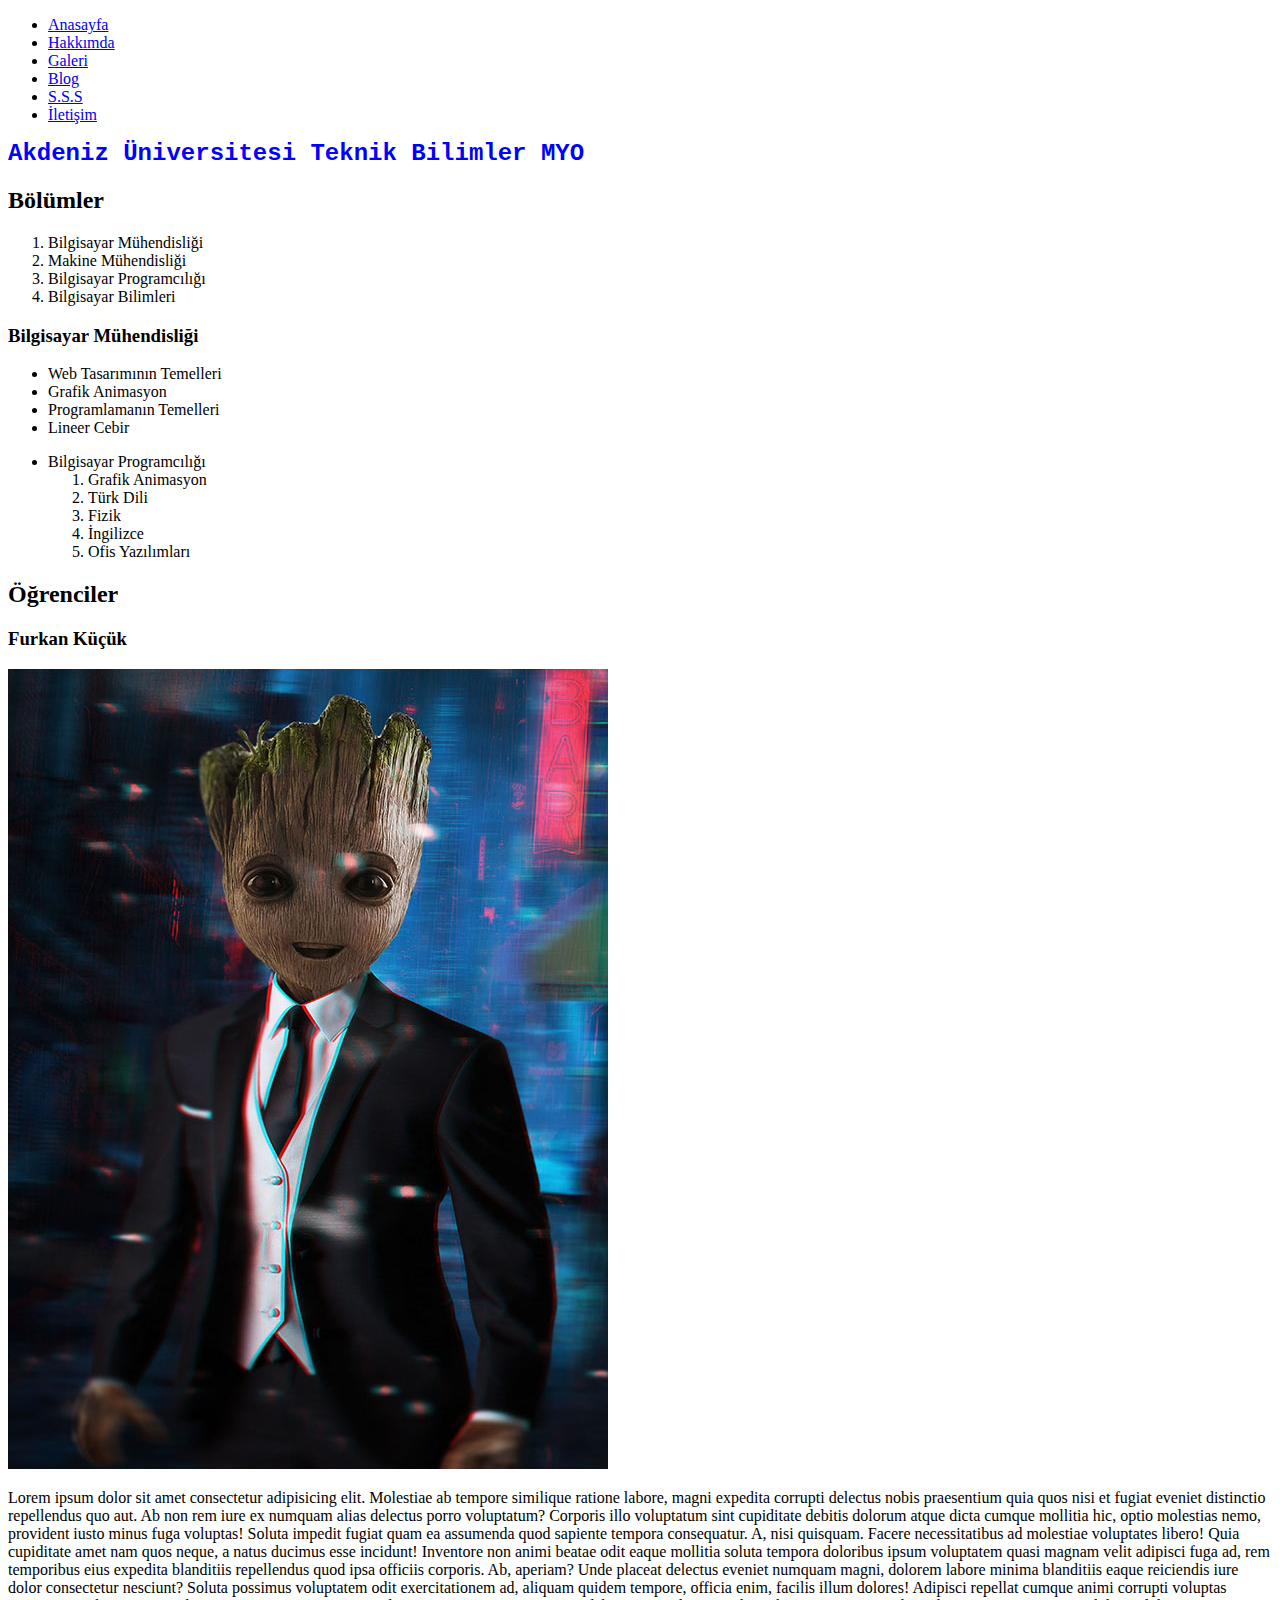
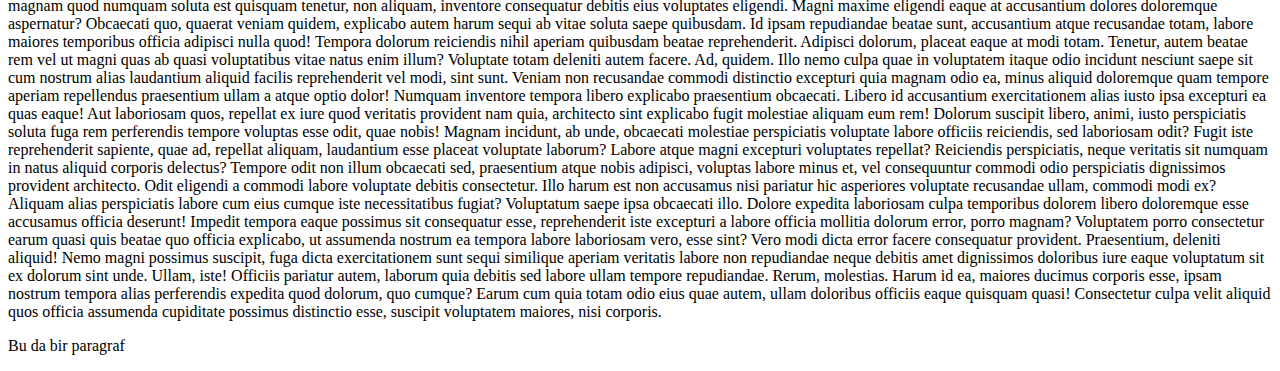
<file: index.html>
<!DOCTYPE html>
<html lang="en">
<head>
    <meta charset="UTF-8">
    <meta name="viewport" content="width=device-width, initial-scale=1.0">
    <title>MyWebSite</title>
</head>
<body>
    
 <!-- <a href="index.html">Anasayfa</a> |
    <a href="iletisim.html">İletişim</a> |
    <a href="https://www.akdeniz.edu.tr/">Akdeniz Üniversitesi</a> |
 -->

 
 <link rel="stylesheet" href="Css/style.css">
<ul>
    <li><a href="index.html">Anasayfa</a></li> 
    <li><a href="hakkimda.html">Hakkımda</a></li> 
    <li><a href="galeri.html">Galeri</a></li> 
    <li><a href="blog.html">Blog</a></li> 
    <li><a href="SSS.html">S.S.S</a></li> 
    <li><a href="iletisim.html">İletişim</a></li> 
</ul>
 
<h1>Akdeniz Üniversitesi Teknik Bilimler MYO</h1>
   
   <h2><strong>Bölümler</strong></h2>
   <ol>
        <li>Bilgisayar Mühendisliği</li>
        <li>Makine Mühendisliği</li>
        <li>Bilgisayar Programcılığı</li>
        <li>Bilgisayar Bilimleri</li>

    </ol>
        
    <h3>Bilgisayar Mühendisliği</h3>
    <ul type="square>">
            <li>Web Tasarımının Temelleri</li>
            <li>Grafik Animasyon</li>
            <li>Programlamanın Temelleri</li>
            <li>Lineer Cebir</li>
   </ul>
<ul>
     <li> Bilgisayar Programcılığı
         <ol type="1">
            <li>Grafik Animasyon</li>
            <li>Türk Dili</li>
            <li>Fizik</li>
            <li>İngilizce</li>
            <li>Ofis Yazılımları</li>
         </ol>
    </li>

</ul>

<h2>Öğrenciler</h2>
<h3>Furkan Küçük</h3>


</p>
    <img src="imgs/groot wp .jpg" alt="Groot Reis">

<p>Lorem ipsum dolor sit amet consectetur adipisicing elit. Molestiae ab tempore similique ratione labore, magni expedita corrupti delectus nobis praesentium quia quos nisi et fugiat eveniet distinctio repellendus quo aut.
Ab non rem iure ex numquam alias delectus porro voluptatum? Corporis illo voluptatum sint cupiditate debitis dolorum atque dicta cumque mollitia hic, optio molestias nemo, provident iusto minus fuga voluptas!
Soluta impedit fugiat quam ea assumenda quod sapiente tempora consequatur. A, nisi quisquam. Facere necessitatibus ad molestiae voluptates libero! Quia cupiditate amet nam quos neque, a natus ducimus esse incidunt!
Inventore non animi beatae odit eaque mollitia soluta tempora doloribus ipsum voluptatem quasi magnam velit adipisci fuga ad, rem temporibus eius expedita blanditiis repellendus quod ipsa officiis corporis. Ab, aperiam?
Unde placeat delectus eveniet numquam magni, dolorem labore minima blanditiis eaque reiciendis iure dolor consectetur nesciunt? Soluta possimus voluptatem odit exercitationem ad, aliquam quidem tempore, officia enim, facilis illum dolores!
Adipisci repellat cumque animi corrupti voluptas magnam quod numquam soluta est quisquam tenetur, non aliquam, inventore consequatur debitis eius voluptates eligendi. Magni maxime eligendi eaque at accusantium dolores doloremque aspernatur?
Obcaecati quo, quaerat veniam quidem, explicabo autem harum sequi ab vitae soluta saepe quibusdam. Id ipsam repudiandae beatae sunt, accusantium atque recusandae totam, labore maiores temporibus officia adipisci nulla quod!
Tempora dolorum reiciendis nihil aperiam quibusdam beatae reprehenderit. Adipisci dolorum, placeat eaque at modi totam. Tenetur, autem beatae rem vel ut magni quas ab quasi voluptatibus vitae natus enim illum?
Voluptate totam deleniti autem facere. Ad, quidem. Illo nemo culpa quae in voluptatem itaque odio incidunt nesciunt saepe sit cum nostrum alias laudantium aliquid facilis reprehenderit vel modi, sint sunt.
Veniam non recusandae commodi distinctio excepturi quia magnam odio ea, minus aliquid doloremque quam tempore aperiam repellendus praesentium ullam a atque optio dolor! Numquam inventore tempora libero explicabo praesentium obcaecati.
Libero id accusantium exercitationem alias iusto ipsa excepturi ea quas eaque! Aut laboriosam quos, repellat ex iure quod veritatis provident nam quia, architecto sint explicabo fugit molestiae aliquam eum rem!
Dolorum suscipit libero, animi, iusto perspiciatis soluta fuga rem perferendis tempore voluptas esse odit, quae nobis! Magnam incidunt, ab unde, obcaecati molestiae perspiciatis voluptate labore officiis reiciendis, sed laboriosam odit?
Fugit iste reprehenderit sapiente, quae ad, repellat aliquam, laudantium esse placeat voluptate laborum? Labore atque magni excepturi voluptates repellat? Reiciendis perspiciatis, neque veritatis sit numquam in natus aliquid corporis delectus?
Tempore odit non illum obcaecati sed, praesentium atque nobis adipisci, voluptas labore minus et, vel consequuntur commodi odio perspiciatis dignissimos provident architecto. Odit eligendi a commodi labore voluptate debitis consectetur.
Illo harum est non accusamus nisi pariatur hic asperiores voluptate recusandae ullam, commodi modi ex? Aliquam alias perspiciatis labore cum eius cumque iste necessitatibus fugiat? Voluptatum saepe ipsa obcaecati illo.
Dolore expedita laboriosam culpa temporibus dolorem libero doloremque esse accusamus officia deserunt! Impedit tempora eaque possimus sit consequatur esse, reprehenderit iste excepturi a labore officia mollitia dolorum error, porro magnam?
Voluptatem porro consectetur earum quasi quis beatae quo officia explicabo, ut assumenda nostrum ea tempora labore laboriosam vero, esse sint? Vero modi dicta error facere consequatur provident. Praesentium, deleniti aliquid!
Nemo magni possimus suscipit, fuga dicta exercitationem sunt sequi similique aperiam veritatis labore non repudiandae neque debitis amet dignissimos doloribus iure eaque voluptatum sit ex dolorum sint unde. Ullam, iste!
Officiis pariatur autem, laborum quia debitis sed labore ullam tempore repudiandae. Rerum, molestias. Harum id ea, maiores ducimus corporis esse, ipsam nostrum tempora alias perferendis expedita quod dolorum, quo cumque?
Earum cum quia totam odio eius quae autem, ullam doloribus officiis eaque quisquam quasi! Consectetur culpa velit aliquid quos officia assumenda cupiditate possimus distinctio esse, suscipit voluptatem maiores, nisi corporis.</p>

<p>Bu da bir paragraf</p>

        
       

</body>

</html>
</file>
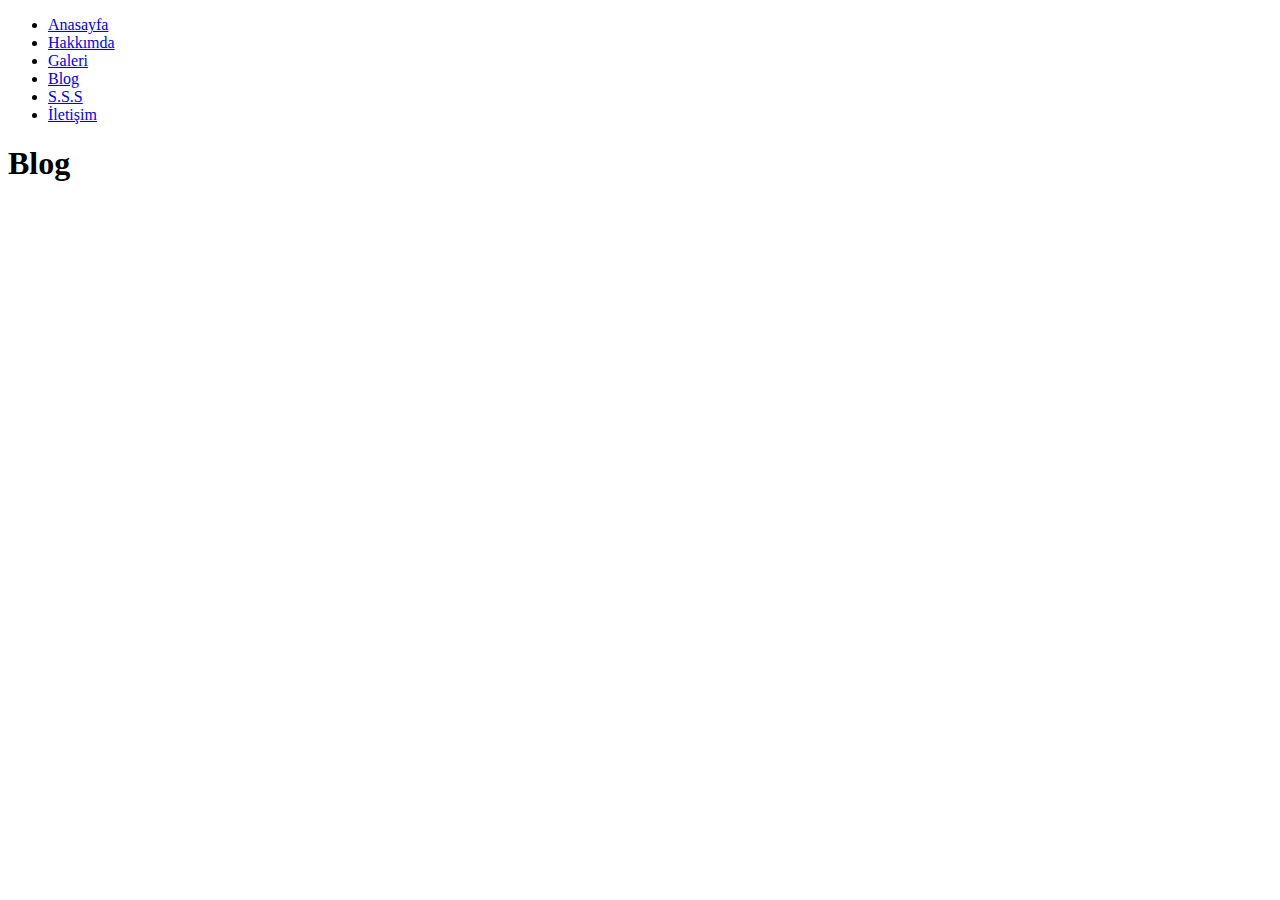
<file: blog.html>
<!DOCTYPE html>
<html lang="en">
<head>
    <meta charset="UTF-8">
    <meta name="viewport" content="width=device-width, initial-scale=1.0">
    <title>Blog</title>
</head>
<body>
    <ul>
        <li><a href="index.html">Anasayfa</a></li>
        <li><a href="hakkimda.html">Hakkımda</a></li>
        <li><a href="galeri.html">Galeri</a></li>
        <li><a href="blog.html">Blog</a></li>
        <li><a href="SSS.html">S.S.S</a></li>
        <li><a href="iletisim.html">İletişim</a></li>
    </ul>

    <h1>Blog</h1>
</body>
</html>
</file>
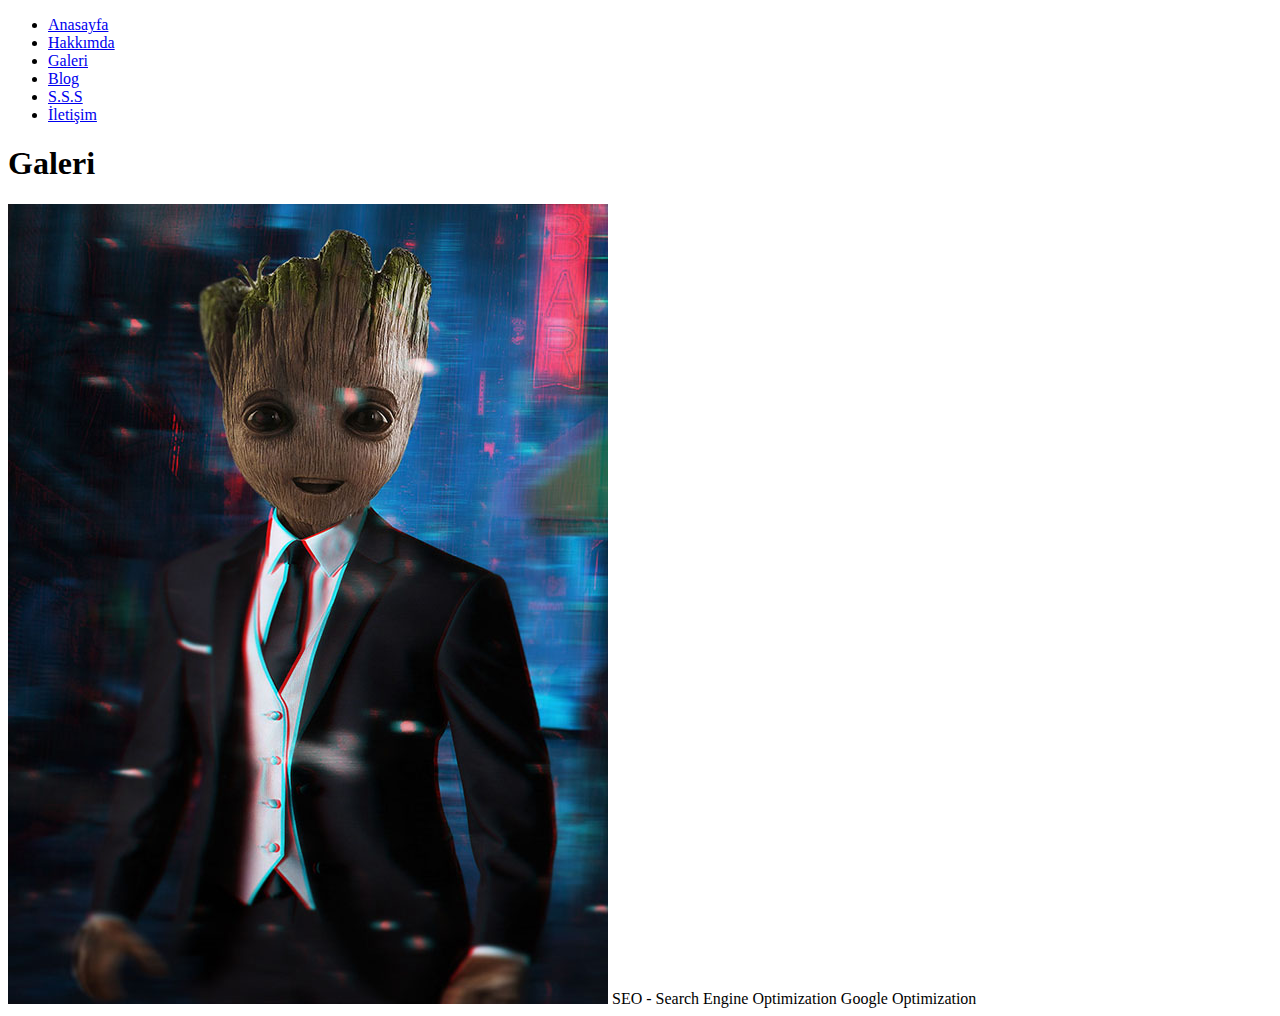
<file: galeri.html>
<!DOCTYPE html>
<html lang="en">
<head>
    <meta charset="UTF-8">
    <meta name="viewport" content="width=device-width, initial-scale=1.0">
    <title>Galeri</title>
</head>
<body>
    <ul>
        <li><a href="index.html">Anasayfa</a></li>
        <li><a href="hakkimda.html">Hakkımda</a></li>
        <li><a href="galeri.html">Galeri</a></li>
        <li><a href="blog.html">Blog</a></li>
        <li><a href="SSS.html">S.S.S</a></li>
        <li><a href="iletisim.html">İletişim</a></li>
    </ul>

    <h1>Galeri</h1>

         <a href=""><img src="imgs/groot wp .jpg" alt="Groot Adamdır"></a>
         SEO - Search Engine Optimization
         Google Optimization
</body>
</html>
</file>
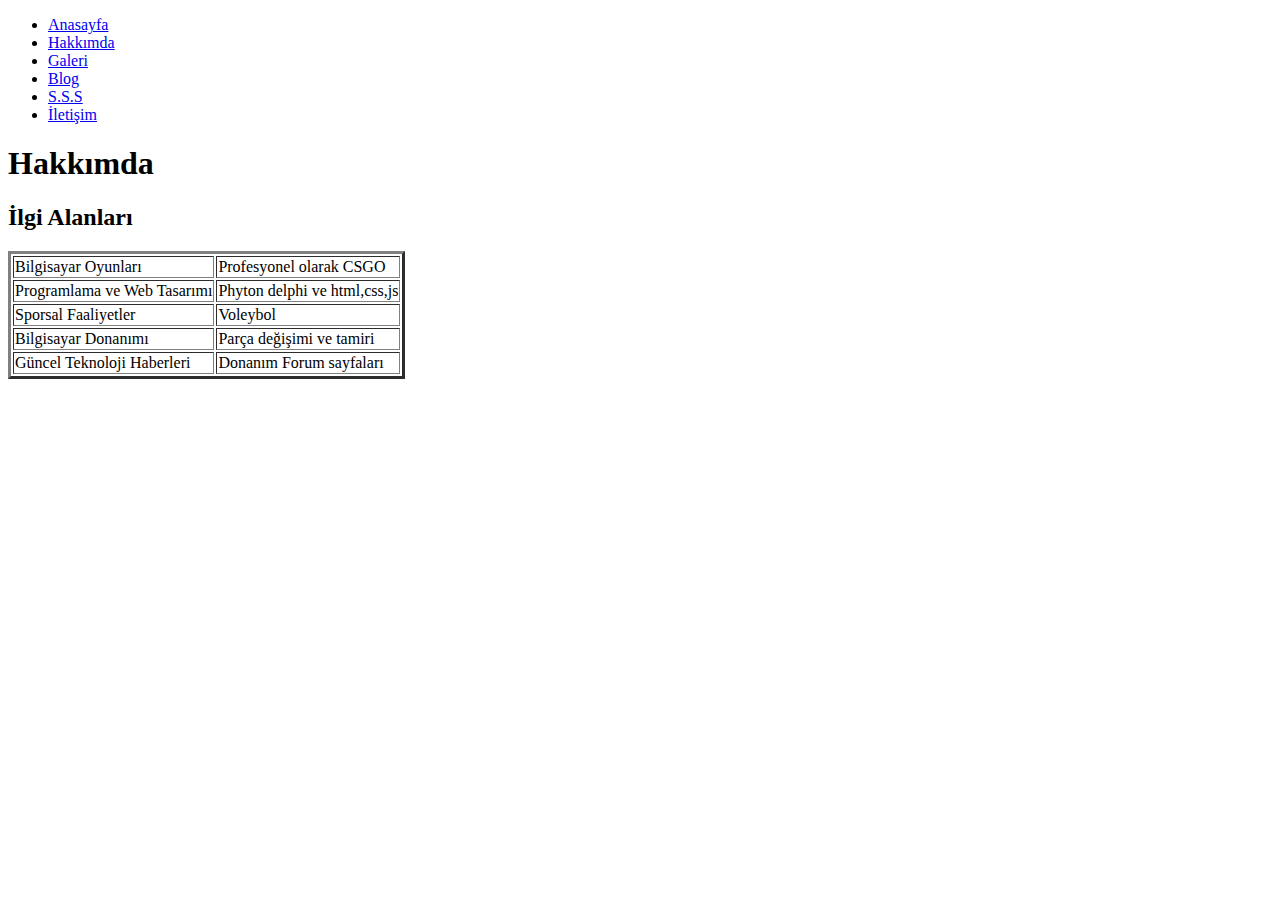
<file: hakkimda.html>
<!DOCTYPE html>
<html lang="en">
<head>
    <meta charset="UTF-8">
    <meta name="viewport" content="width=device-width, initial-scale=1.0">
    <title>Hakkımda</title>
</head>
<body>
    <ul>
        <li><a href="index.html">Anasayfa</a></li>
        <li><a href="hakkimda.html">Hakkımda</a></li>
        <li><a href="galeri.html">Galeri</a></li>
        <li><a href="blog.html">Blog</a></li>
        <li><a href="SSS.html">S.S.S</a></li>
        <li><a href="iletisim.html">İletişim</a></li>
    </ul>

    <h1>Hakkımda</h1>
<h2>İlgi Alanları</h2>
<table border="3">
       <tr>             
            <td>Bilgisayar Oyunları</td>
            <td>Profesyonel olarak CSGO</td>
       </tr>
       <tr>
            <td>Programlama ve Web Tasarımı</td>
            <td>Phyton delphi ve html,css,js</td>
       </tr>
       <tr>
            <td>Sporsal Faaliyetler</td>
            <td>Voleybol</td>
       </tr>
       <tr>
            <td>Bilgisayar Donanımı</td>
            <td>Parça değişimi ve tamiri</td>
       </tr>
       <tr>
           <td>Güncel Teknoloji Haberleri</td>
           <td>Donanım Forum sayfaları</td>
       </tr>

</table>

</body>
</html>
</file>
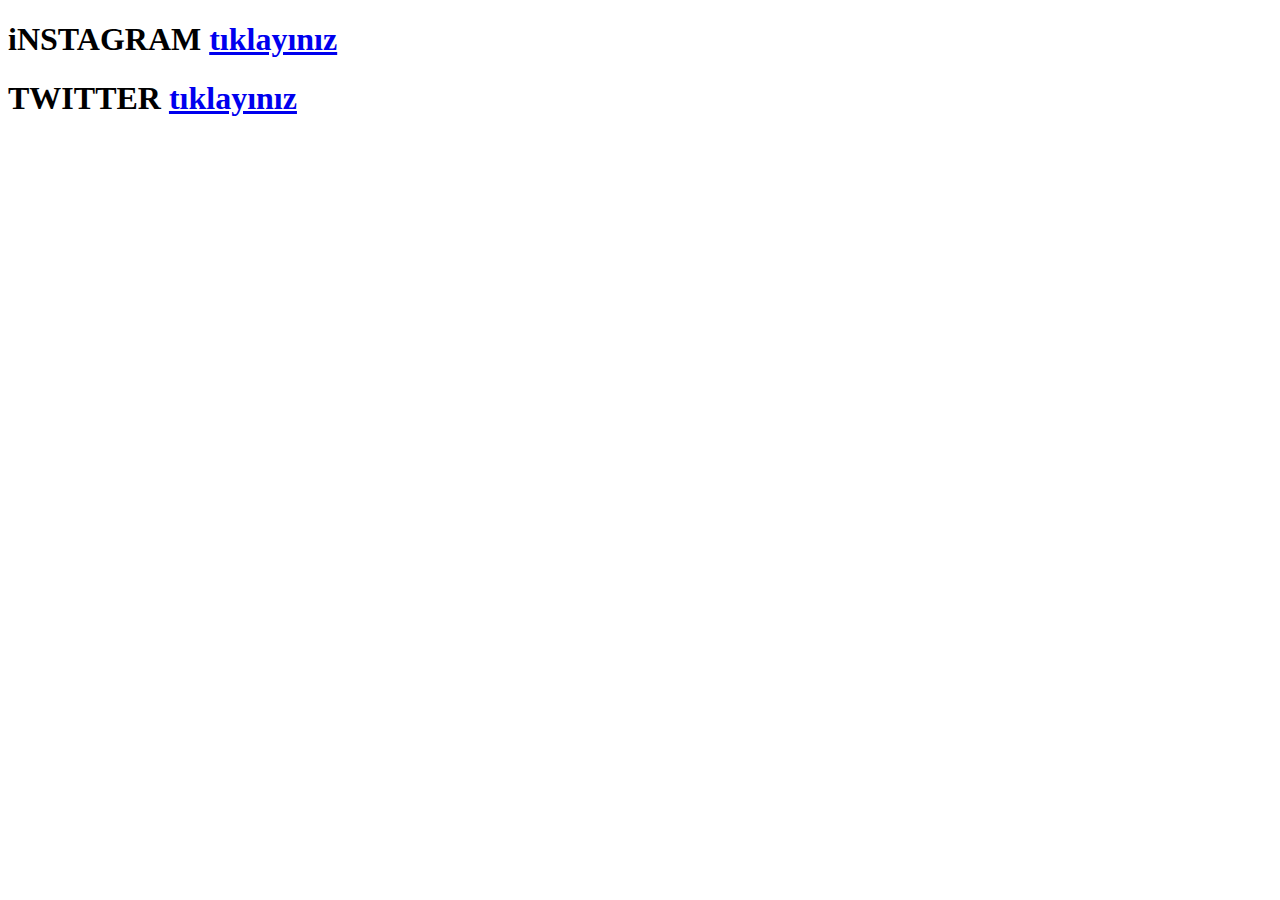
<file: iletisim.html>
<!DOCTYPE html>
<html lang="en">
<head>
    <meta charset="UTF-8">
    <meta name="viewport" content="width=device-width, initial-scale=1.0">
    <title>iletişim</title>
</head>
<body>
    <h1>
        iNSTAGRAM
        <a href="https://www.instagram.com/furkankck.dll/?hl=tr">
            tıklayınız</a>
            
            <h1>
                TWITTER
                <a href="https://twitter.com/Furkanito0">tıklayınız</a>
            </h1>
            
    </h1>
</body>
</html>
</file>
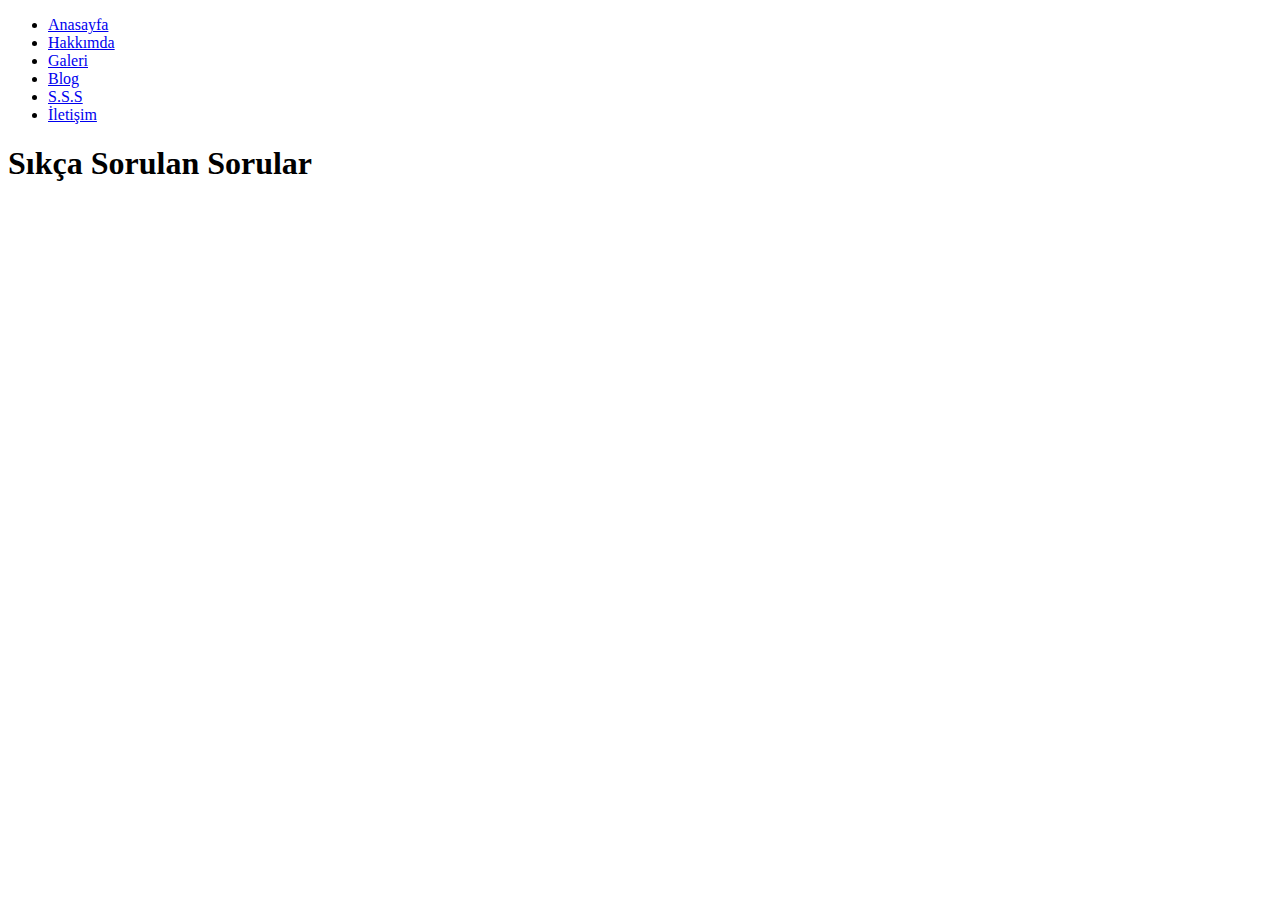
<file: SSS.html>
<!DOCTYPE html>
<html lang="en">
<head>
    <meta charset="UTF-8">
    <meta name="viewport" content="width=device-width, initial-scale=1.0">
    <title>Sıkça Sorulan Sorular</title>
</head>
<body>
    <ul>
        <li><a href="index.html">Anasayfa</a></li>
        <li><a href="hakkimda.html">Hakkımda</a></li>
        <li><a href="galeri.html">Galeri</a></li>
        <li><a href="blog.html">Blog</a></li>
        <li><a href="SSS.html">S.S.S</a></li>
        <li><a href="iletisim.html">İletişim</a></li>
    </ul>

    <h1>Sıkça Sorulan Sorular</h1>
</body>
</html>
</file>
<file: Css/style.css>
h1{

    font-size: 24px;
    font-family: 'Courier New', Courier, monospace;
    color: blue;
}
</file>
